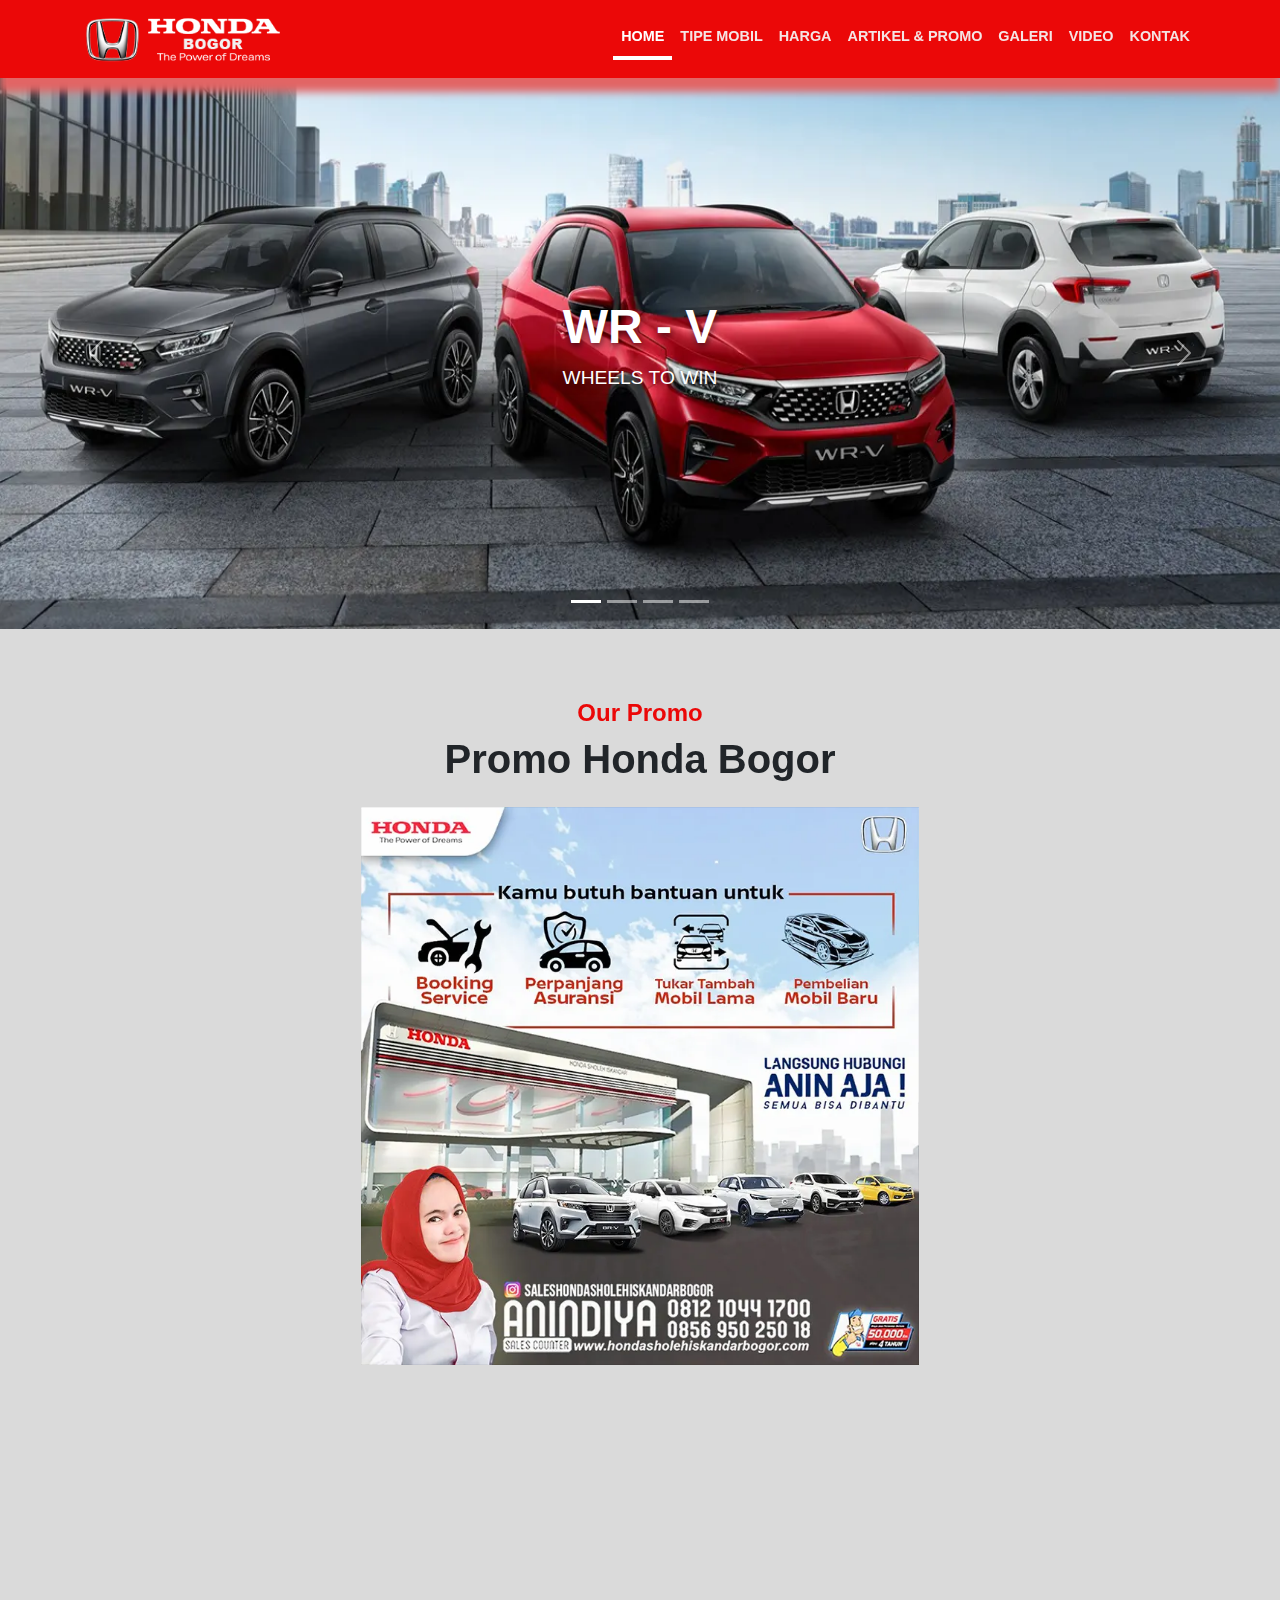
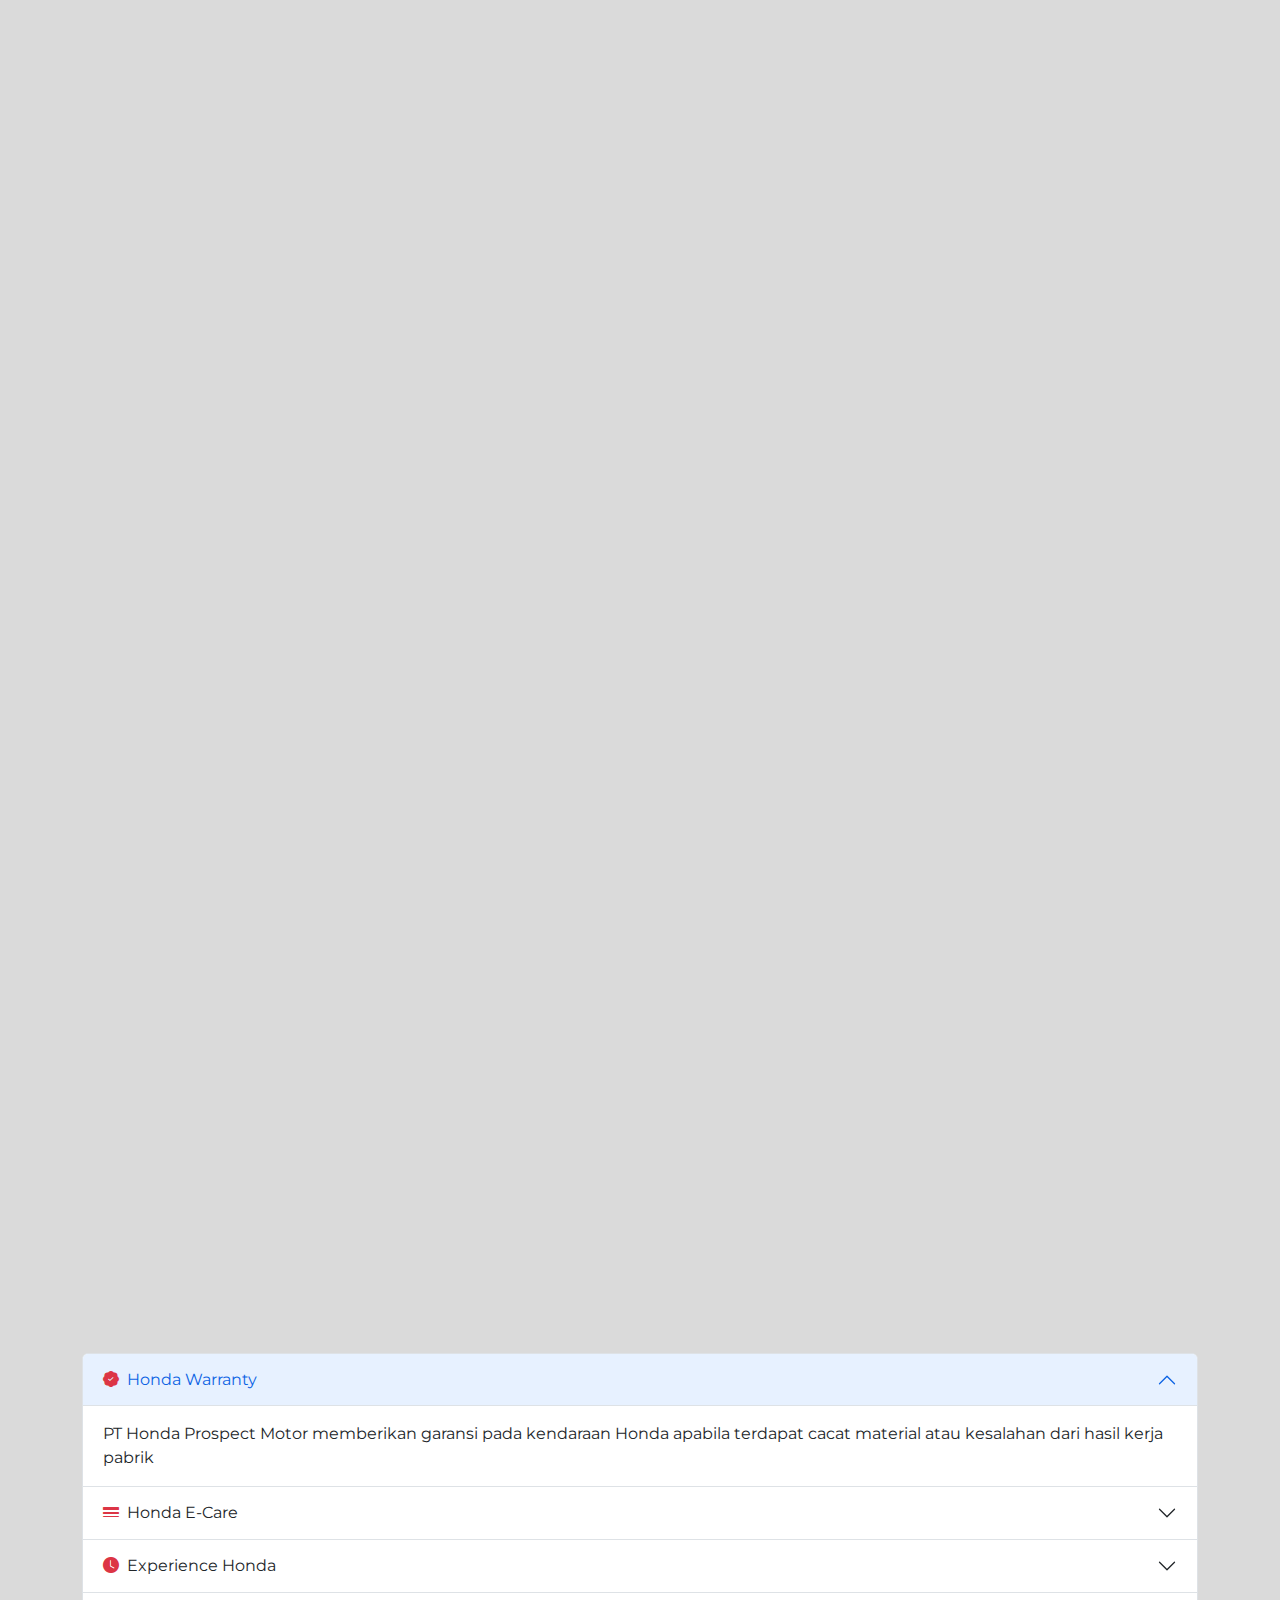
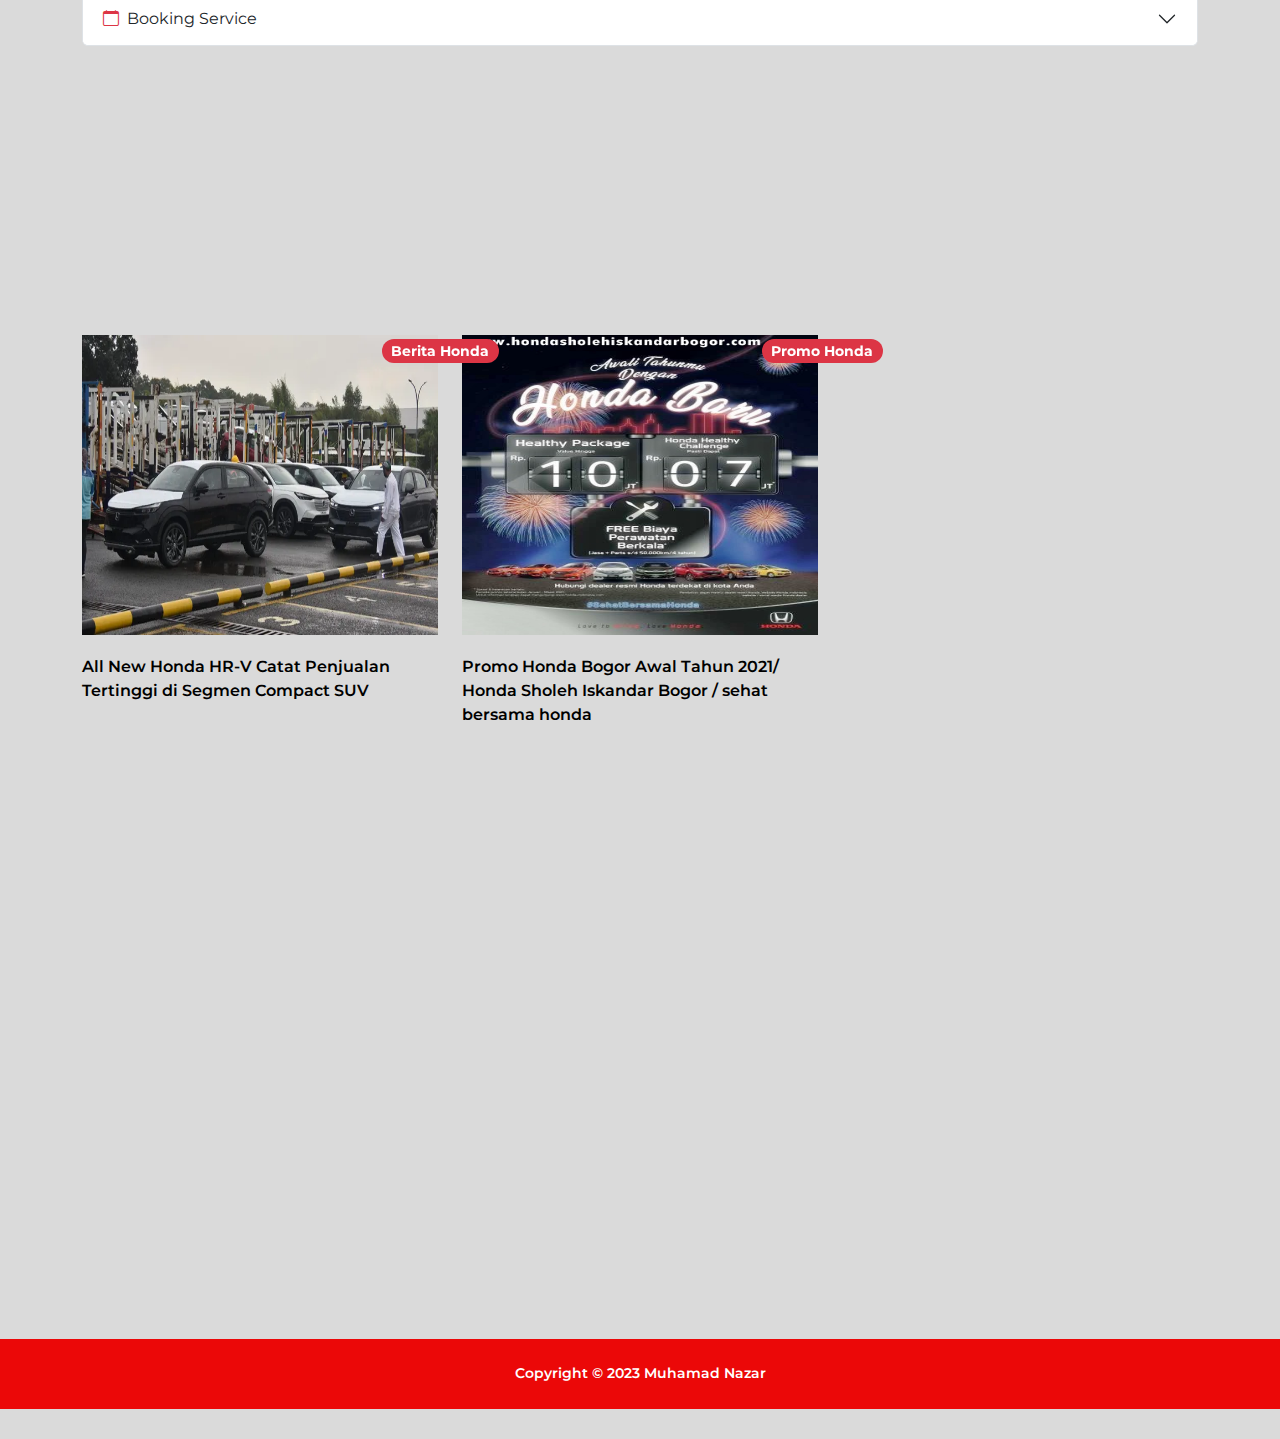
<file: index.html>
<!DOCTYPE html>
<html lang="en">
<head>
    <meta charset="UTF-8">
    <meta http-equiv="X-UA-Compatible" content="IE=edge">
    <meta name="viewport" content="width=device-width, initial-scale=1.0">
    <title>Honda Bogor</title>

    <!--Libraries CSS-->
    <link href="https://unpkg.com/aos@2.3.1/dist/aos.css" rel="stylesheet">
    <link rel="stylesheet" href="asset/bs/css/bootstrap.min.css">
    <link rel="stylesheet" href="asset/bs/bootstrap-icons/bootstrap-icons.css">
    <link rel="stylesheet" href="asset/native/style.css">
    <link rel="stylesheet" href="asset/bs/animate.css">


    <!--FAVICON-->
    <link rel="shortcut icon" href="asset/img/honda.png" type="image/x-icon">

</head>
<body>

  <div id="isi-content">
  <!--header-->
    <!--Navbar-->
    <nav class="navbar navbar-expand-lg sticky-top">
      <div class="container">
          <a class="navbar-brand" href="index.html">
              <img src="asset/img/logo.png" class="logoNav" alt="">
          </a>
          <button class="navbar-toggler" style="color: #ffff;border: 1px solid #fff;" type="button" data-bs-toggle="offcanvas" data-bs-target="#offcanvasExample" aria-controls="offcanvasExample">
            <i class="bi bi-list-task" style="font-size: 1.4em;"></i>
        </button>
          <div class="collapse navbar-collapse" id="navbarSupportedContent">
              <ul class="navbar-nav ms-auto ">

                  <li class="nav-item">
                      <a class="nav-link actives" aria-current="page" href="index.html">Home</a>
                  </li>

                  <li class="nav-item">
                      <a class="nav-link" href="tipe.html">Tipe Mobil</a>
                  </li>

                  <li class="nav-item">
                      <a class="nav-link" href="">Harga</a>
                  </li>

                  <li class="nav-item">
                      <a class="nav-link" href="">Artikel & Promo</a>
                  </li>

                  <li class="nav-item">
                      <a class="nav-link" href="">Galeri</a>
                  </li>

                  <li class="nav-item">
                      <a class="nav-link" href="">Video</a>
                  </li>

                  <li class="nav-item">
                      <a class="nav-link" href="">Kontak</a>
                  </li>
                 
              </ul>
          </div>
      </div>
  </nav>
  <!--End Navbar-->

    <!--Side Bar-->
    <div class="offcanvas offcanvas-start" tabindex="-1" id="offcanvasExample" aria-labelledby="offcanvasExampleLabel" style="background-color: rgb(235, 8, 8);">
        <div class="offcanvas-header">
            <h4 class="offcanvas-title name-pesantren" id="offcanvasExampleLabel">
                <img src="asset/img/logo.png" class="logoNav" alt="">
            </h4>
            <button type="button" class="btn" style="color: #fff;" data-bs-dismiss="offcanvas" aria-label="Close"><i class="bi bi-x-lg" style="font-size: 1.4em;"></i></button>
        </div>
        <div class="offcanvas-body">
            <ul style="list-style: none;" class="side-list">

                <li class="sidebar-item">  
                    <a href="index.html"class="sidebar-link nav-link actives">Home</a>
                </li>

                <li class="sidebar-item">
                    <a href="tipe.html" class="sidebar-link nav-link">Tipe Mobil</a>
                </li>

                <li class="sidebar-item">
                    <a href="" class="sidebar-link nav-link">Harga</a>
                </li>

                <li class="sidebar-item">
                    <a href="" class="sidebar-link nav-link">Artikel & Promo</a>
                </li>

                <li class="sidebar-item">
                    <a href="" class="sidebar-link nav-link">Galeri</a>
                </li>

                <li class="sidebar-item">
                    <a href="" class="sidebar-link nav-link">Video</a>
                </li>

                <li class="sidebar-item">
                    <a href="" class="sidebar-link nav-link">Kontak</a>
                </li>


            </ul>
        </div>
    </div>
    <!--End Side Bar-->
  <!--End header-->


  <!--Slider Carousel-->
  <div id="carouselExampleIndicators" class="carousel slide carousel-fade">
    <div class="carousel-indicators">
      <button type="button" data-bs-target="#carouselExampleIndicators" data-bs-slide-to="0" class="active" aria-current="true" aria-label="Slide 1"></button>
      <button type="button" data-bs-target="#carouselExampleIndicators" data-bs-slide-to="1" aria-label="Slide 2"></button>
      <button type="button" data-bs-target="#carouselExampleIndicators" data-bs-slide-to="2" aria-label="Slide 3"></button>
      <button type="button" data-bs-target="#carouselExampleIndicators" data-bs-slide-to="3" aria-label="Slide 4"></button>
    </div>
    <div class="carousel-inner">
    <!--kesatu-->
    <a href="">
      <div class="carousel-item active" >
          <!--Row Detail-->
          <img src="asset/img/wr-v.png" class="animate__animated animate__lightSpeedInRight" style="width: 100%;height: 100%;position: absolute;object-fit: fill;" alt="">
        <div class="row carousel-row position-relative">
            <div class="col-md-12 text-center">
                <h4 class="title-cars animate__animated animate__backInUp">WR - V</h4>
                <p class="desk-cars animate__animated animate__backInRight">Wheels To Win</p>
            </div>
        </div>
        <!--End Row Detail-->
    </div>
    </a>
    <!--Kedua-->
    <a href="">
      <div class="carousel-item">
        <img src="asset/img/hr-v.png" class="animate__animated animate__lightSpeedInLeft" style="top: 0;width: 100%;height: 100%;position: absolute;object-fit: fill;" alt="">
        <!--Row Detail-->
        <div class="row carousel-row position-relative">
            <div class="col-md-12 text-center">
                <h4 class="title-cars animate__animated animate__backInLeft">HR - V</h4>
                <p class="desk-cars animate__animated animate__backInUp">Exceptionally Impressive</p>
            </div>
        </div>
        <!--End Row Detail-->
      </div>
    </a>
    <!--Ketiga-->
    <a href="">
        <div class="carousel-item">
            <img src="asset/img/br-v.png" class="animate__animated animate__flipInX" style="top: 0;width: 100%;height: 100%;position: absolute;object-fit: fill;" alt="">
          <!--Row Detail-->
          <div class="row carousel-row position-relative">
            <div class="col-md-12 text-center">
                <h4 class="title-cars" style="color: transparent;text-shadow: 1px 3px 7px transparent;">BR - V</h4>
                <p class="desk-cars" style="color: transparent;text-shadow: 1px 3px 7px transparent;">Driving Redefined</p>
            </div>
        </div>
          <!--End Row Detail-->
        </div>
    </a>
    <!--Keempat-->
    <a href="">
        <div class="carousel-item">
            <img src="asset/img/cr-v.png" class="animate__animated animate__flipInY" style="top: 0;width: 100%;height: 100%;position: absolute;object-fit: fill;" alt="">
          <!--Row Detail-->
          <div class="row carousel-row position-relative">
              <div class="col-md-12 text-center">
                  <h4 class="title-cars animate__animated animate__backInDown">CR - V</h4>
                  <p class="desk-cars animate__animated animate__backInUp">Discover Great Performance</p>
              </div>
          </div>
          <!--End Row Detail-->
        </div>
    </a>
    <!--Abis-->
    </div>
    <button class="carousel-control-prev" type="button" data-bs-target="#carouselExampleIndicators" data-bs-slide="prev">
      <span class="carousel-control-prev-icon" aria-hidden="true"></span>
      <span class="visually-hidden">Previous</span>
    </button>
    <button class="carousel-control-next" type="button" data-bs-target="#carouselExampleIndicators" data-bs-slide="next">
      <span class="carousel-control-next-icon" aria-hidden="true"></span>
      <span class="visually-hidden">Next</span>
    </button>
  </div>

  <!--End Slider Carousel-->


  <!--Promo Me-->
  <div class="container">
    <div class="row" style="margin-top: 70px">

      <div class="col-md-12 mb-3 text-center" data-aos="fade-down-right">
        <h4 class="title-section-about">Our Promo</h4>
        <h1 class="nama-about">Promo Honda Bogor</h1>
      </div>

      <div class="col-md-12 text-center">
        <img src="asset/img/promo.png" class="promos-img" alt="">
      </div>

    </div>
  </div>
  <!--End Promo Me-->

  <div style="margin-bottom: 150px;"></div>


  <!--About Me-->
  <div class="container">
    <div class="row" style="margin-top: 70px">
        <div class="col-md-6 text-center">
            <img src="asset/img/sales.jpg" data-aos="fade-down" class="about-img" alt="">
        </div>
        <div class="col-md-6">
            <h4 class="title-section-about" data-aos="fade-up">About Me</h4>
            <h1 class="nama-about" data-aos="fade-up">ANINDIYA WARDANI <br>
                (Sales Counter)</h1>
            <p class="about-desk" data-aos="fade-right">Perkenalkan saya ANINDIYA (Sales Counter) Dealer Resmi Honda Sholeh Iskandar, Bogor. Saya akan membantu Anda dalam memiliki kendaraan Honda dalam bentuk: konsultasi menentukan produk Honda yang sesuai dengan kebutuhan, konsultasi pembelian cash/credit yang sesuai dan cocok dengan dana yang dimiliki, memberikan paket promo terbaik, test drive kendaraan, layanan service seperti booking service, dan lain sebagainya. Ada yang ingin ditanyakan? Hubungi kontak saya di bawah ini.</p>

            <div class="row mt-4" data-aos="fade-down">
                <div class="col">
                    <a href="" class="btn about-btn">Kontak</a>
                </div>
                <div class="col">
                    <a href="" class="btn about-btn">Test Drive</a>
                </div>
            </div>
        </div>
    </div>
  </div>
  <!--End About Me-->

  <div style="margin-bottom: 200px;"></div>


  <!--Product-->
  <div class="container">
    <div class="row" style="margin-top: 100px">
        <div class="col-md-12 mb-5 text-center" data-aos="fade-down-right">
            <h4 class="title-section-about">Our Product</h4>
            <h1 class="nama-about">Tipe Mobil Honda</h1>
        </div>

        <div class="col-md-6 text-center" style="margin-bottom: 100px">
            <div class="product" data-aos="flip-left">
                <a href="" class="produk-list">
                    <img src="asset/img/sedan.jpg" class="produk-img" alt="">
                    <div class="backgrounds-product" style="height: 300px;position: relative;margin: -300px auto 0 auto;"></div>
                    <div style="text-align: left;">
                        <h4 class="tipe-mobils">Sedan</h4>
                        <h2 class="nama-mobils">Civic RS</h2>
                        <h2 class="pluses"><i class="bi bi-plus-lg"></i></p>
                    </div>
                </a>
            </div>
        </div>


        <div class="col-md-6 text-center" style="margin-bottom: 100px">
            <div class="product" data-aos="flip-right">
                <a href="" class="produk-list">
                    <img src="asset/img/suv.jpg" class="produk-img" alt="">
                    <div class="backgrounds-product" style="height: 300px;position: relative;margin: -300px auto 0 auto;"></div>
                    <div style="text-align: left;">
                        <h4 class="tipe-mobils">SUV</h4>
                        <h2 class="nama-mobils">BR-V</h2>
                        <h2 class="pluses"><i class="bi bi-plus-lg"></i></p>
                    </div>
                </a>
            </div>
        </div>
        

    </div>
  </div>

  <!--End Product-->

  <div style="margin-bottom: 100px;"></div>

   <!--Product-->
   <div class="container">
    <div class="row" style="margin-top: 100px">
        <div class="col-md-12 mb-5 text-center" data-aos="fade-down-right">
            <h4 class="title-section-about">Our Service</h4>
            <h1 class="nama-about">Layanan Purna Jual</h1>
        </div>


        <div class="col-md-12">
            
            <div class="accordion" id="accordionExample">
                <div class="accordion-item">
                  <h2 class="accordion-header" id="headingOne">
                    <button class="accordion-button" type="button" data-bs-toggle="collapse" data-bs-target="#collapseOne" aria-expanded="true" aria-controls="collapseOne">
                      <i class="bi bi-patch-check-fill me-2 text-danger"></i> Honda Warranty
                    </button>
                  </h2>
                  <div id="collapseOne" class="accordion-collapse collapse show" aria-labelledby="headingOne" data-bs-parent="#accordionExample">
                    <div class="accordion-body">
                      PT Honda Prospect Motor memberikan garansi pada kendaraan Honda apabila terdapat cacat material atau kesalahan dari hasil kerja pabrik
                    </div>
                  </div>
                </div>
                <div class="accordion-item">
                  <h2 class="accordion-header" id="headingTwo">
                    <button class="accordion-button collapsed" type="button" data-bs-toggle="collapse" data-bs-target="#collapseTwo" aria-expanded="false" aria-controls="collapseTwo">
                      <i class="bi bi-border-width me-2 text-danger"></i> Honda E-Care
                    </button>
                  </h2>
                  <div id="collapseTwo" class="accordion-collapse collapse" aria-labelledby="headingTwo" data-bs-parent="#accordionExample">
                    <div class="accordion-body">
                      Merupakan komitmen Honda untuk selalu dekat dengan Customer. Dapatkan berbagai layanan serta informasi layanan Honda dengan mudah
                    </div>
                  </div>
                </div>
                <div class="accordion-item">
                  <h2 class="accordion-header" id="headingThree">
                    <button class="accordion-button collapsed" type="button" data-bs-toggle="collapse" data-bs-target="#collapseThree" aria-expanded="false" aria-controls="collapseThree">
                      <i class="bi bi-clock-fill me-2 text-danger"></i> Experience Honda
                    </button>
                  </h2>
                  <div id="collapseThree" class="accordion-collapse collapse" aria-labelledby="headingThree" data-bs-parent="#accordionExample">
                    <div class="accordion-body">
                      Experience Honda merupakan program layanan bantuan darurat 24 Jam yang diberikan secara eksklusif kepada anda selama berkendara dengan Honda
                    </div>
                  </div>
                </div>
                <div class="accordion-item">
                  <h2 class="accordion-header" id="headingThree">
                    <button class="accordion-button collapsed" type="button" data-bs-toggle="collapse" data-bs-target="#collapseThree1" aria-expanded="false" aria-controls="collapseThree1">
                      <i class="bi bi-calendar me-2 text-danger"></i> Booking Service
                    </button>
                  </h2>
                  <div id="collapseThree1" class="accordion-collapse collapse" aria-labelledby="headingThree1" data-bs-parent="#accordionExample">
                    <div class="accordion-body">
                      Nikmati kemudahan dengan pelayanan yang lebih cepat dan kebebasan memilih waktu kunjungan servis berkala di Dealer Honda
                    </div>
                  </div>
                </div>
              </div>

        </div>
        
    </div>
  </div>

  <!--End Product-->


  <div style="margin-bottom: 100px;"></div>

  <!--Promo & Artikel-->

  <div class="container">
    <div class="row" style="margin-top: 100px">

        <div class="col-md-12 mb-5 text-center" data-aos="fade-up">
            <h4 class="title-section-about">Blog Update</h4>
            <h1 class="nama-about">Promo & Artikel</h1>
        </div>


        <!--Looping This-->

        <div class="col-md-4 my-5">
          <a href="" class="artikel-link">
            <img src="asset/img/artikel-1.png" class="artikel-img" alt="">
            <div class="text-center dividers-artikel-shadow" style="height: 300px;width: 100%;">
              <h2 class="plus-artikel" style="padding-top: 35%;"><i class="bi bi-plus-lg"></i></h2>
            </div>

            <div class="tipe-artikel">
              <p class="badge rounded-pill text-bg-danger">Berita Honda</span>
            </div>

            <p class="title-artikel">All New Honda HR-V Catat Penjualan Tertinggi di Segmen Compact SUV</p>
          </a>
        </div>

        <!--Looping This-->

         <!--Looping This-->

         <div class="col-md-4 my-5">
          <a href="" class="artikel-link">
            <img src="asset/img/promo-artikel.jpg" class="artikel-img" alt="">
            <div class="text-center dividers-artikel-shadow" style="height: 300px;width: 100%;">
              <h2 class="plus-artikel" style="padding-top: 35%;"><i class="bi bi-plus-lg"></i></h2>
            </div>

            <div class="tipe-artikel">
              <p class="badge rounded-pill text-bg-danger">Promo Honda</span>
            </div>

            <p class="title-artikel">Promo Honda Bogor Awal Tahun 2021/ Honda Sholeh Iskandar Bogor / sehat bersama honda</p>
          </a>
        </div>

        <!--Looping This-->


    </div>

  </div>


  <!--End Promo & Artikel-->


  <!--Footer-->
  <div class="footer"  data-aos="fade-up">
    <div class="container">

      <div class="row pt-5">

        <div class="col-md-4 mt-3">
          <h4 class="title-footer">About Us</h4>

          <p class="about-footer mt-5">We Are Dream Builders. Honda believes in The Power of Dreams. But believing isn’t enough. As Soichiro Honda said: “Action without philosophy is a lethal weapon; philosophy without action is worthless.” See how we are bringing this idea to life.</p>

        </div>

        <div class="col-md-4 mt-3">
          <h4 class="title-footer">Contact Info</h4>

          <p class="about-footer mt-5 icon-footer-contact">ANINDIYA WARDANI <br>
            (Sales Counter)</p>
          <p class="about-footer icon-footer-contact"><i class="bi bi-telephone-fill"></i> 0812 1044 1700</p>
          <p class="about-footer icon-footer-contact"><i class="bi bi-telephone-fill"></i> 0856 9502 5018</p>
          <p class="about-footer icon-footer-contact"><i class="bi bi-whatsapp"></i> 0812 1044 1700</p>
          <p class="about-footer icon-footer-contact"><i class="bi bi-envelope"></i> wardanianindiya@gmail.com</p>

          <p class="about-footer mt-2">Honda Sholeh Iskandar <br>
            PT Mandiri Perwira Raya Motor <br>
            Jl. KH. Sholeh Iskandar No. 27 Tanah Sareal, Bogor 16161</p>
        </div>

        <div class="col-md-4 mt-3">

          <h4 class="title-footer">Let's Join With Us</h4>

          <p class="mt-5"><a href="" class="link-footer"><i class="bi bi-facebook"></i> Facebook</a></p>
          <p><a href="" class="link-footer"><i class="bi bi-instagram"></i> Instagram</a></p>

          <img src="asset/img/banner-footer-1.png" class="footer-img mt-5" alt="">
        </div>

      </div>

    </div>
  </div>

  <div class="copyrightes">
    <div class="container py-2">
      <p class="text-white text-center mt-3" style="font-size: 0.9em;font-weight: 600;">Copyright &copy; 2023 Muhamad Nazar</p>
    </div>
  </div>

  <!--End Footer-->


  <!--Contact Bottom Nav-->
  <nav class="fixed-bottom nav-android" style="background: rgb(0,0,0);
  background: linear-gradient(180deg, rgba(0,0,0,1) 0%, rgba(237,33,46,1) 100%);">
    <div class="container text-center">
      <div class="row">
        <div class="col nav-border-bottom">
          <a class="nav-link-bottom text-white" href="#">
            <h4 class="text-white"><i class="bi bi-telephone-fill"></i></h4>
            <p class="nav-desk-bottom">Telephone</p>
          </a>
        </div>
        <div class="col nav-border-bottom">
          <a class="nav-link-bottom text-white" href="#">
            <h4 class="text-white"><i class="bi bi-whatsapp"></i></h4>
            <p class="nav-desk-bottom">Whatsapp</p>
          </a>
        </div>
        <div class="col nav-border-bottom">
          <a class="nav-link-bottom text-white" href="#">
            <h4 class="text-white"><i class="bi bi-car-front-fill"></i></h4>
            <p class="nav-desk-bottom">Price List</p>
          </a>
        </div>
      </div>
    </div>
  </nav>
  <!--End Contact Bottom Nav-->

  </div>
  

    <!--Script Libraries-->
    <script src="asset/bs/js/bootstrap.min.js"></script>  
    <script src="https://unpkg.com/aos@2.3.1/dist/aos.js"></script>

    <script>
        AOS.init();
    </script>

    <script>
      var a = document.getElementById('tampil');
      var b = document.getElementById('isi-content');

      function closeModal() {
        a.style.display = "none";
        b.removeAttribute("hidden");
      }
    </script>
</body>
</html>
</file>
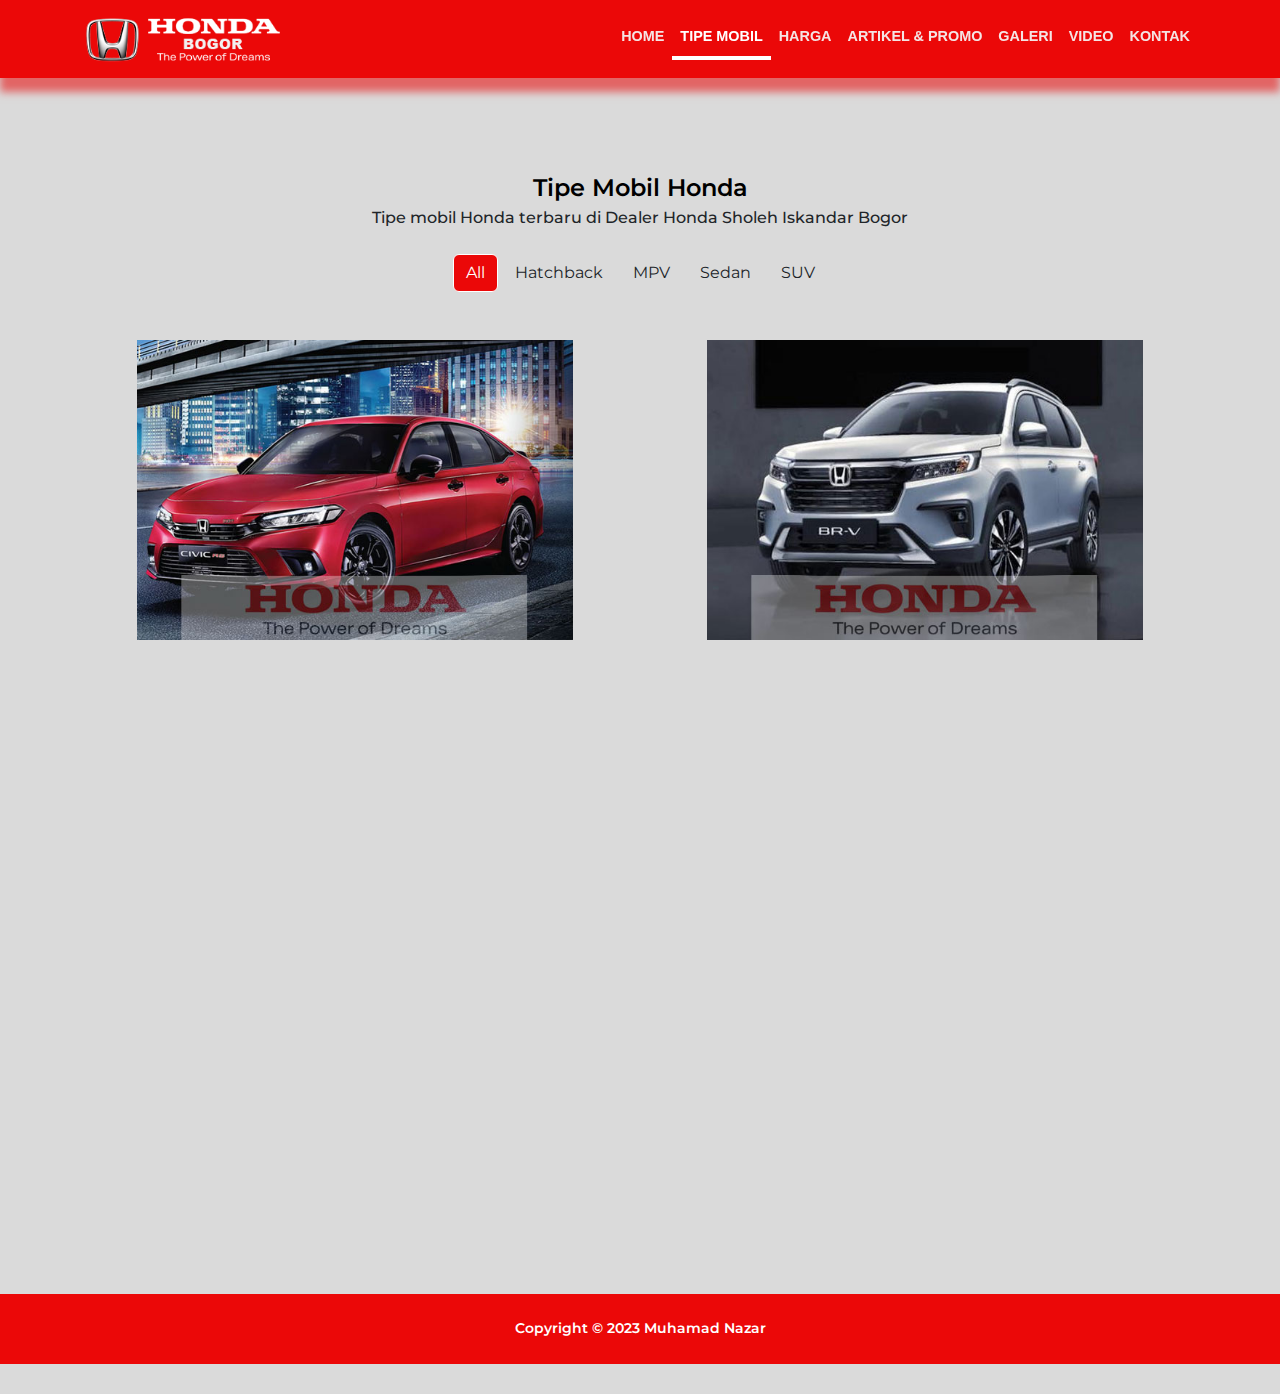
<file: tipe.html>
<!DOCTYPE html>
<html lang="en">
<head>
    <meta charset="UTF-8">
    <meta http-equiv="X-UA-Compatible" content="IE=edge">
    <meta name="viewport" content="width=device-width, initial-scale=1.0">
    <title>Honda Bogor</title>

    <!--Libraries CSS-->
    <link href="https://unpkg.com/aos@2.3.1/dist/aos.css" rel="stylesheet">
    <link rel="stylesheet" href="asset/bs/css/bootstrap.min.css">
    <link rel="stylesheet" href="asset/bs/bootstrap-icons/bootstrap-icons.css">
    <link rel="stylesheet" href="asset/native/style.css">
    <link rel="stylesheet" href="asset/bs/animate.css">

    <style>
        .filter-btn.active {
            background-color: rgb(235, 8, 8);
            color: #ffffff;
        }
    </style>

    <!--FAVICON-->
    <link rel="shortcut icon" href="asset/img/honda.png" type="image/x-icon">
    
</head>
<body>

  <div id="isi-content">
  <!--header-->
    <!--Navbar-->
    <nav class="navbar navbar-expand-lg sticky-top">
      <div class="container">
          <a class="navbar-brand" href="index.html">
              <img src="asset/img/logo.png" class="logoNav" alt="">
          </a>
          <button class="navbar-toggler" style="color: #ffff;border: 1px solid #fff;" type="button" data-bs-toggle="offcanvas" data-bs-target="#offcanvasExample" aria-controls="offcanvasExample">
            <i class="bi bi-list-task" style="font-size: 1.4em;"></i>
        </button>
          <div class="collapse navbar-collapse" id="navbarSupportedContent">
              <ul class="navbar-nav ms-auto ">

                  <li class="nav-item">
                      <a class="nav-link" aria-current="page" href="index.html">Home</a>
                  </li>

                  <li class="nav-item">
                      <a class="nav-link actives" href="tipe.html">Tipe Mobil</a>
                  </li>

                  <li class="nav-item">
                      <a class="nav-link" href="">Harga</a>
                  </li>

                  <li class="nav-item">
                      <a class="nav-link" href="">Artikel & Promo</a>
                  </li>

                  <li class="nav-item">
                      <a class="nav-link" href="">Galeri</a>
                  </li>

                  <li class="nav-item">
                      <a class="nav-link" href="">Video</a>
                  </li>

                  <li class="nav-item">
                      <a class="nav-link" href="">Kontak</a>
                  </li>
                 
              </ul>
          </div>
      </div>
  </nav>
  <!--End Navbar-->

    <!--Side Bar-->
    <div class="offcanvas offcanvas-start" tabindex="-1" id="offcanvasExample" aria-labelledby="offcanvasExampleLabel" style="background-color: rgb(235, 8, 8);">
        <div class="offcanvas-header">
            <h4 class="offcanvas-title name-pesantren" id="offcanvasExampleLabel">
                <img src="asset/img/logo.png" class="logoNav" alt="">
            </h4>
            <button type="button" class="btn" style="color: #fff;" data-bs-dismiss="offcanvas" aria-label="Close"><i class="bi bi-x-lg" style="font-size: 1.4em;"></i></button>
        </div>
        <div class="offcanvas-body">
            <ul style="list-style: none;" class="side-list">

                <li class="sidebar-item">  
                    <a href="index.html"class="sidebar-link nav-link">Home</a>
                </li>

                <li class="sidebar-item">
                    <a href="tipe.html" class="sidebar-link nav-link actives">Tipe Mobil</a>
                </li>

                <li class="sidebar-item">
                    <a href="" class="sidebar-link nav-link">Harga</a>
                </li>

                <li class="sidebar-item">
                    <a href="" class="sidebar-link nav-link">Artikel & Promo</a>
                </li>

                <li class="sidebar-item">
                    <a href="" class="sidebar-link nav-link">Galeri</a>
                </li>

                <li class="sidebar-item">
                    <a href="" class="sidebar-link nav-link">Video</a>
                </li>

                <li class="sidebar-item">
                    <a href="" class="sidebar-link nav-link">Kontak</a>
                </li>


            </ul>
        </div>
    </div>
    <!--End Side Bar-->
  <!--End header-->


  <!--List Tipe Mobil-->
    <div class="container py-5">
        <div class="row">
        <div class="col-md-12 text-center">
            <h4 class="title-type mt-5">Tipe Mobil Honda</h4>
            <p class="sub-type">Tipe mobil Honda terbaru di Dealer Honda Sholeh Iskandar Bogor</p>
        </div>

        <div class="col-md-12 text-center mt-2">
            <button class="btn filter-btn active" data-target="all">All</button>
            <button class="btn filter-btn" data-target="hatchback">Hatchback</button>
            <button class="btn filter-btn" data-target="mpv">MPV</button>
            <button class="btn filter-btn" data-target="sedan">Sedan</button>
            <button class="btn filter-btn" data-target="suv">SUV</button>
        </div>

        <div class="col-md-6 mt-5 text-center car-item" data-category="sedan" style="margin-bottom: 100px">
            <div class="product" data-aos="flip-left">
                <a href="" class="produk-list">
                    <img src="asset/img/sedan.jpg" class="produk-img" alt="">
                    <div class="backgrounds-product" style="height: 300px;position: relative;margin: -300px auto 0 auto;"></div>
                    <div style="text-align: left;">
                        <h4 class="tipe-mobils">Sedan</h4>
                        <h2 class="nama-mobils">Civic RS</h2>
                        <h2 class="pluses"><i class="bi bi-plus-lg"></i></p>
                    </div>
                </a>
            </div>
        </div>

        <div class="col-md-6 mt-5 text-center car-item" data-category="suv" style="margin-bottom: 100px">
            <div class="product" data-aos="flip-right">
                <a href="" class="produk-list">
                    <img src="asset/img/suv.jpg" class="produk-img" alt="">
                    <div class="backgrounds-product" style="height: 300px;position: relative;margin: -300px auto 0 auto;"></div>
                    <div style="text-align: left;">
                        <h4 class="tipe-mobils">SUV</h4>
                        <h2 class="nama-mobils">BR-V</h2>
                        <h2 class="pluses"><i class="bi bi-plus-lg"></i></p>
                    </div>
                </a>
            </div>
        </div>
        
    </div>
    </div>

  <!--List Tipe Mobil-->


  <!--Footer-->
  <div class="footer"  data-aos="fade-up">
    <div class="container">

      <div class="row pt-5">

        <div class="col-md-4 mt-3">
          <h4 class="title-footer">About Us</h4>

          <p class="about-footer mt-5">We Are Dream Builders. Honda believes in The Power of Dreams. But believing isn’t enough. As Soichiro Honda said: “Action without philosophy is a lethal weapon; philosophy without action is worthless.” See how we are bringing this idea to life.</p>

        </div>

        <div class="col-md-4 mt-3">
          <h4 class="title-footer">Contact Info</h4>

          <p class="about-footer mt-5 icon-footer-contact">ANINDIYA WARDANI <br>
            (Sales Counter)</p>
          <p class="about-footer icon-footer-contact"><i class="bi bi-telephone-fill"></i> 0812 1044 1700</p>
          <p class="about-footer icon-footer-contact"><i class="bi bi-telephone-fill"></i> 0856 9502 5018</p>
          <p class="about-footer icon-footer-contact"><i class="bi bi-whatsapp"></i> 0812 1044 1700</p>
          <p class="about-footer icon-footer-contact"><i class="bi bi-envelope"></i> wardanianindiya@gmail.com</p>

          <p class="about-footer mt-2">Honda Sholeh Iskandar <br>
            PT Mandiri Perwira Raya Motor <br>
            Jl. KH. Sholeh Iskandar No. 27 Tanah Sareal, Bogor 16161</p>
        </div>

        <div class="col-md-4 mt-3">

          <h4 class="title-footer">Let's Join With Us</h4>

          <p class="mt-5"><a href="" class="link-footer"><i class="bi bi-facebook"></i> Facebook</a></p>
          <p><a href="" class="link-footer"><i class="bi bi-instagram"></i> Instagram</a></p>

          <img src="asset/img/banner-footer-1.png" class="footer-img mt-5" alt="">
        </div>

      </div>

    </div>
  </div>

  <div class="copyrightes">
    <div class="container py-2">
      <p class="text-white text-center mt-3" style="font-size: 0.9em;font-weight: 600;">Copyright &copy; 2023 Muhamad Nazar</p>
    </div>
  </div>

  <!--End Footer-->


  <!--Contact Bottom Nav-->
  <nav class="fixed-bottom nav-android" style="background: rgb(0,0,0);
  background: linear-gradient(180deg, rgba(0,0,0,1) 0%, rgba(237,33,46,1) 100%);">
    <div class="container text-center">
      <div class="row">
        <div class="col nav-border-bottom">
          <a class="nav-link-bottom text-white" href="#">
            <h4 class="text-white"><i class="bi bi-telephone-fill"></i></h4>
            <p class="nav-desk-bottom">Telephone</p>
          </a>
        </div>
        <div class="col nav-border-bottom">
          <a class="nav-link-bottom text-white" href="#">
            <h4 class="text-white"><i class="bi bi-whatsapp"></i></h4>
            <p class="nav-desk-bottom">Whatsapp</p>
          </a>
        </div>
        <div class="col nav-border-bottom">
          <a class="nav-link-bottom text-white" href="#">
            <h4 class="text-white"><i class="bi bi-car-front-fill"></i></h4>
            <p class="nav-desk-bottom">Price List</p>
          </a>
        </div>
      </div>
    </div>
  </nav>
  <!--End Contact Bottom Nav-->

  </div>
  

    <!--Script Libraries-->
    <script src="asset/bs/js/bootstrap.min.js"></script>  
    <script src="https://unpkg.com/aos@2.3.1/dist/aos.js"></script>

    <script>
        AOS.init();
    </script>

    <script>
      var a = document.getElementById('tampil');
      var b = document.getElementById('isi-content');

      function closeModal() {
        a.style.display = "none";
        b.removeAttribute("hidden");
      }

      document.addEventListener("DOMContentLoaded", function() {
    var filterButtons = document.querySelectorAll(".filter-btn");
    var carItems = document.querySelectorAll(".car-item");

    filterButtons.forEach(function(filterButton) {
        filterButton.addEventListener("click", function() {
        // Change active button class
        filterButtons.forEach(function(button) {
            button.classList.remove("active");
        });
        this.classList.add("active");

        // Get clicked button target category
        var target = this.getAttribute("data-target");

        // Show/hide car items based on target category
        carItems.forEach(function(carItem) {
            var category = carItem.getAttribute("data-category");
            if (target === "all" || category === target) {
            carItem.style.display = "block";
            } else {
            carItem.style.display = "none";
            }
        });
        });
    });
    });


    </script>
</body>
</html>
</file>
<file: asset/native/style.css>
@import url('https://fonts.googleapis.com/css2?family=Dancing+Script&family=Dosis&family=Inter:wght@100&family=Lora:ital,wght@0,400;1,500&family=Montserrat:wght@100;400;500&family=Noto+Serif&family=Poppins:wght@100;300;400&family=Smooch&family=Work+Sans:wght@100&display=swap');
@import url('../bs/animate.css');
body {
    font-family: 'Montserrat', sans-serif;
    background-color: #dadada;
}

/*Navbar*/

.logoNav {
    width: 200px;
}

.navbar {
    box-shadow: 0px 14px 8px 0px #e26565;
    -webkit-box-shadow: 0px 14px 8px 0px #e26565;
    -moz-box-shadow: 0px 14px 8px 0px #e26565;
    background-color: rgb(235, 8, 8);
}

.nav-link {
    font-size: 0.9em;
}

.nav-link {
    font-family: 'Roboto', sans-serif;
    text-transform: uppercase;
    color: #f5e4e4;
    font-weight: 550;
}

.actives {
    border-bottom: 4px solid #ffffff;
    color: #ffffff;
    font-weight: 600;
}

.sidebar-link {
    text-decoration: none;
    color: #ffffff;
    font-weight: 550;
    font-size: 0.9em;
    text-transform: uppercase;
    font-family: 'Roboto', sans-serif;
    padding-top: 10px;
    padding-bottom: 10px;
}

.side-list {
    margin-left: -25px;
}

.sidebar-item {
    border-bottom: 1px solid #dadada;
    width: 300px;
}

/*End Navbar*/

/*Promo*/
.img-bg {
    position: absolute;
    width: 100%;
    height: 100%;
    object-fit: cover;
}
.promo-p {
    font-size: 2em;
    padding: 10px;
    max-width: 450px;
    margin: 30px auto 0 auto;
    color: #ffffff;
    background-color: #ed212e;
}

.promo-img {
    width: 450px;
    height: auto;
    margin-top: 20px;
}

.button-promo {
    color: #fff;
    padding: 20px;
    width: 100%;
}

.promos-img {
    width: 50%;
}
/*End Promo*/

/*Carousel*/
.carousel-row {
    margin: 220px 0 220px 0;
}

.title-cars {
    font-size: 3em;
    color: #fff;
    font-weight: 600;
    font-family: 'Roboto', sans-serif;
    text-shadow: 1px 3px 7px rgba(0,0,0,0.6);
}

.desk-cars {
    font-size: 1.2em;
    font-family: 'Roboto', sans-serif;
    color: #fff;
    text-transform: uppercase;
    text-shadow: 1px 3px 7px rgba(0,0,0,0.6);
}

/*End Carousel*/

/*About Me*/
.about-img {
    width: 75%;
    object-fit: cover;
    height: 95%;
}
.title-section-about {
    font-size: 1.5em;
    font-weight: 600;
    color: rgb(235, 8, 8);
    font-family: 'Roboto', sans-serif;
}
.nama-about {
    font-size: 2.5em;
    font-weight: 600;
    font-family: 'Roboto', sans-serif;
}
.about-desk {
    font-size: 1em;
    margin-top: 20px;
}

.about-btn {
    background-color: #ed212e;
    text-transform: uppercase;
    color: #ffffff;
    padding: 10px 20px 10px 20px;
    font-size: 0.8em;
    font-family: 'Poppins', sans-serif;
}
/*About Me*/

/*Produk*/
.produk-img {
    width: 80%;
    height: 300px;
    object-fit: fill;
}

.produk-list {
    text-decoration: none;
}

.tipe-mobils {
    color: transparent;
    font-size: 1em;
    margin-top: -110px;
    position: relative;
    margin-left: 100px;
}


.produk-list:hover .tipe-mobils {
    color: #ed212e;
    text-shadow: 1px 3px 7px rgb(255, 255, 255);
    /*Tambahkan animasi ke elemen*/
    animation-name: animate__animated animate__fadeInLeft;
    animation-duration: 1s;
}


.nama-mobils {
    font-size: 1.7em;
    position: relative;
    color: transparent;
    margin-left: 100px;
}

.produk-list:hover .nama-mobils {
    color: #fff;
    text-shadow: 1px 3px 7px rgb(255, 255, 255);
}

.produk-list:hover .backgrounds-product {
    position: relative;
    width: 80%;
    margin: -280px auto 0 auto;
    box-shadow: 10px -38px 400px 194px rgba(0,0,0,0.55) inset;
    -webkit-box-shadow: 10px -38px 400px 194px rgba(0,0,0,0.55) inset;
    -moz-box-shadow: 10px -38px 400px 194px rgba(0,0,0,0.55) inset;
    transition: box-shadow 0.4s ease-in-out;
    -webkit-transition: box-shadow 0.4s ease-in-out;
    -moz-transition: box-shadow 0.4s ease-in-out;
}

.pluses {
    color: transparent;
    margin-top: -200px;
    margin-left: 400px;
    position: absolute;
}

.produk-list:hover .pluses {
    color: #fff;
}
.pluses:hover {
    color: rgb(94, 94, 240);
}
/*Produk*/


/*Footer*/
.footer {
    background-color: #ed212e;
    color: #ffffff;
    margin-top: 80px;
}

.title-footer {
    font-size: 1.4em;
    font-weight: 650;
}

.about-footer {
    font-size: 0.9em;
}

.link-footer {
    font-size: 1em;
    color: #ffffff;
    margin-top: 30px;
    text-decoration: none;
}

.icon-footer-contact {
    font-weight: 550;
}

.footer-img {
    width: 100%;
}

.copyrightes {
    background-color: rgb(235, 8, 8);
}
/*End Footer*/

/*Artikel*/
.artikel-img {
    width: 100%;
    height: 300px;
    object-fit: fill;
}

.artikel-link {
    text-decoration: none;
}

.dividers-artikel-shadow {
    position: relative;
    margin-top: -300px;
    background-color: transparent;
    color: transparent;
}

.artikel-link:hover .dividers-artikel-shadow {
    box-shadow: 10px -38px 400px 194px rgba(0,0,0,0.55) inset;
    -webkit-box-shadow: 10px -38px 400px 194px rgba(0,0,0,0.55) inset;
    -moz-box-shadow: 10px -38px 400px 194px rgba(0,0,0,0.55) inset;
    color: #fff;
    transition: box-shadow 0.4s ease-in-out;
    -webkit-transition: box-shadow 0.4s ease-in-out;
    -moz-transition: box-shadow 0.4s ease-in-out;
}

.title-artikel {
    color: #000;
    margin-top: 20px;
    font-size: 1em;
    font-weight: 600;
}

.title-artikel:hover {
    color: #ed212e;
}

.tipe-artikel {
    margin-top: -300px;
    position: absolute;
    font-size: 1.2em;
    margin-left: 300px;
}
/*End Artikel*/

.nav-android {
    display: none;
}

/*List Mobil*/
.title-type {
    color: #000;
    font-size: 1.5em;
    font-weight: 600;
}

.sub-type {
    font-size: 1em;
    font-weight: 500;
    margin-top: -5px;
}
/*End List Mobil*/

@media screen and (max-width: 650px) {
    /*Promo*/
    .promo-p {
        font-size: 1.3em;
        padding: 10px;
        max-width: 360px;
    }

    .promo-img {
        width: 360px;
        margin-top: 20px;
    }

    .button-promo {
        color: #fff;
    }
    /*End Promo*/
    /*Carousel*/
    .carousel-row {
        margin: 100px 0 70px 0;
    }

    .title-cars {
        font-size: 2em;
        color: #fff;
    }

    .desk-cars {
        font-size: 1em;
        color: #fff;
    }
    /*End Carousel*/
    /*About Me*/
    .about-img {
        width: 90%;
        height: 90%;
    }
    .title-section-about {
        font-size: 1.3em;
    }
    .nama-about {
        font-size: 1.6em;
    }
    .about-desk {
        font-size: 0.8em;
    }

    .about-btn {
        padding: 10px 15px 10px 15px;
        font-size: 0.8em;
    }
    /*About Me*/
    /*Produk*/
    .produk-img {
        width: 90%;
        height: 300px;
        object-fit: fill;
    }

    .tipe-mobils {
        font-size: 1em;
        margin-top: -110px;
        margin-left: 50px;
    }
    .nama-mobils {
        font-size: 1.7em;
        margin-left: 70px;
    }

    .produk-list:hover .backgrounds-product {
        width: 90%;
        margin: -280px auto 0 auto;
    }
    .pluses {
        color: transparent;
        margin-top: -200px;
        margin-left: 280px;
        position: absolute;
    }
    
    .produk-list:hover .pluses {
        color: #fff;
    }

    .tipe-artikel {
        margin-top: -300px;
        position: absolute;
        font-size: 1.2em;
        margin-left: 0px;
    }

    .promos-img {
        width: 330px;
    }
    /*Produk*/

    .nav-android {
        max-width: 380px;
        width: 380px;
        display: block;
    }

    .nav-desk-bottom {
        font-size:0.8em;
        margin-bottom: -10px;
    }

    .nav-link-bottom {
        text-decoration: none;
    }
    
    .nav-border-bottom {
        padding-top: 15px;
        padding-bottom: 15px;
        border: 1px solid #330707;
    }

    /*List Mobil*/
    .title-type {
        font-size: 1.4em;
    }

    .sub-type {
        font-size: 0.9em;
    }
    /*End List Mobil*/
}
</file>
